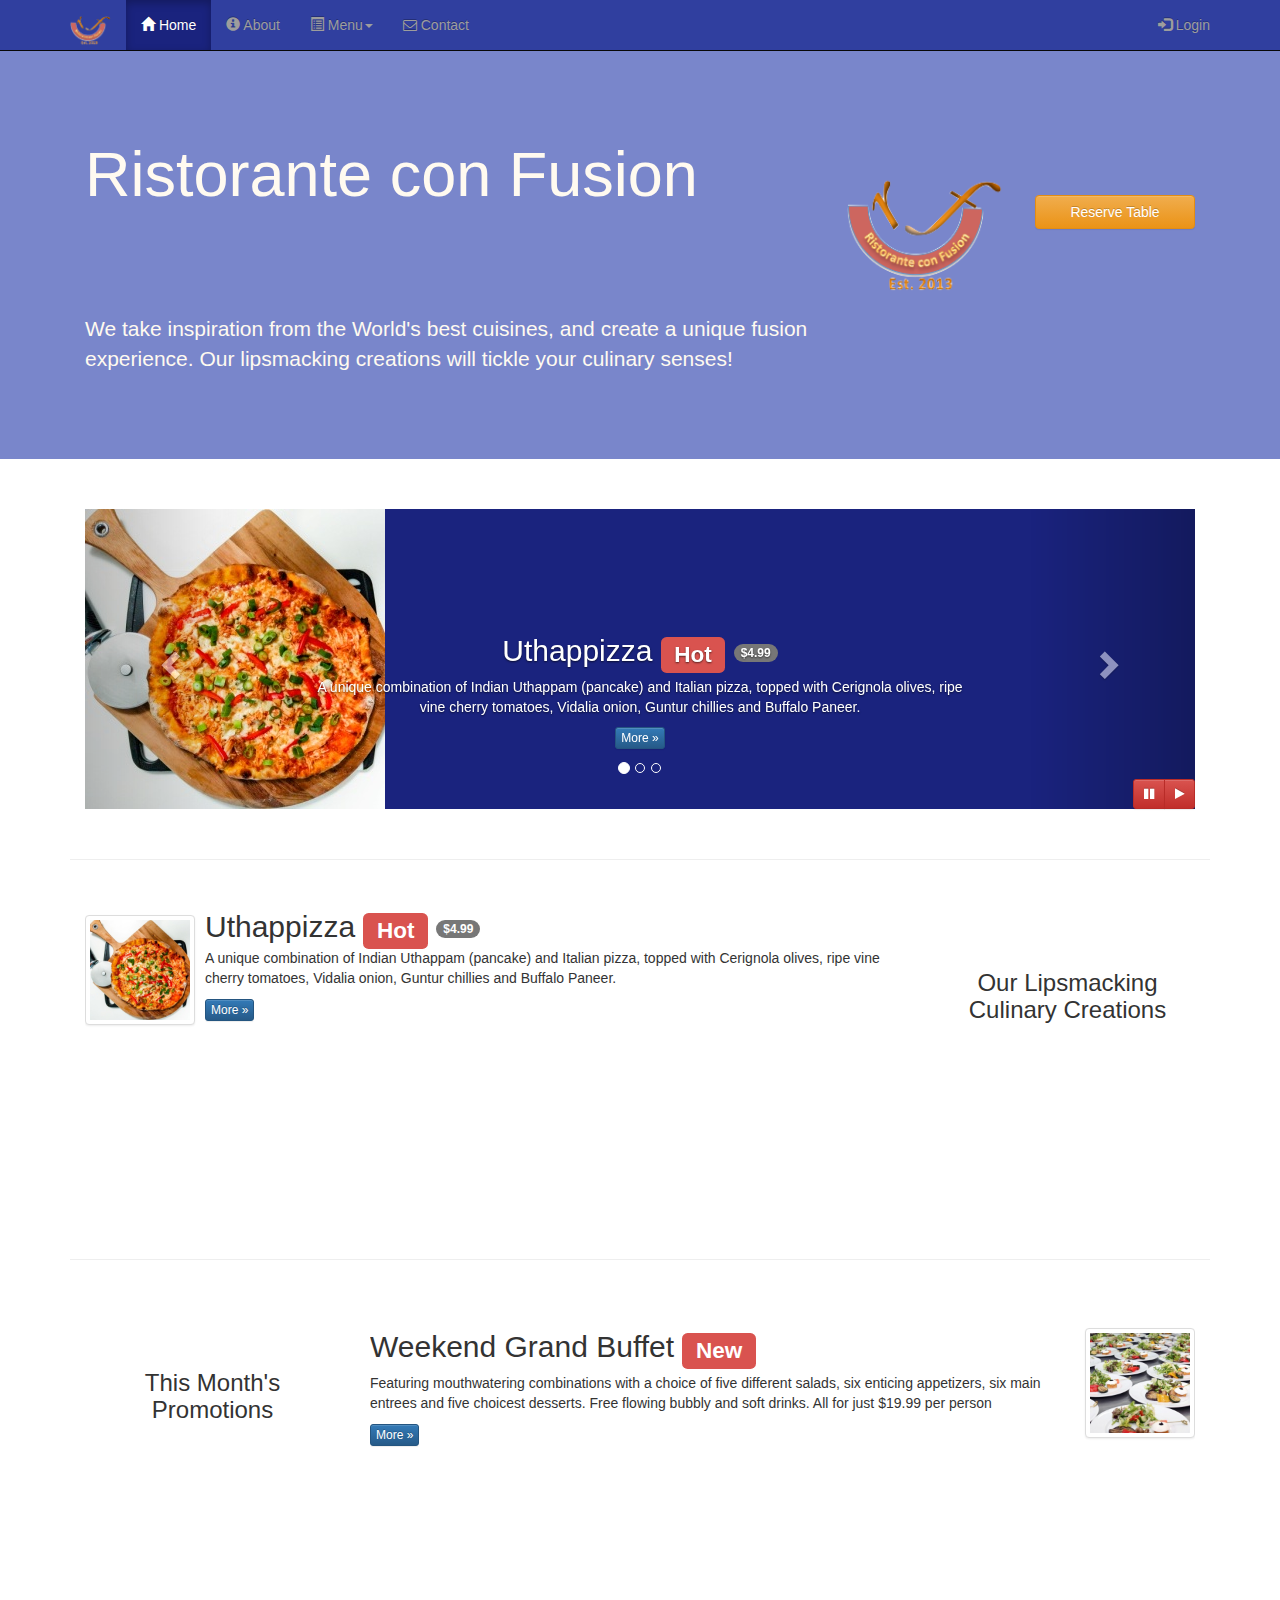
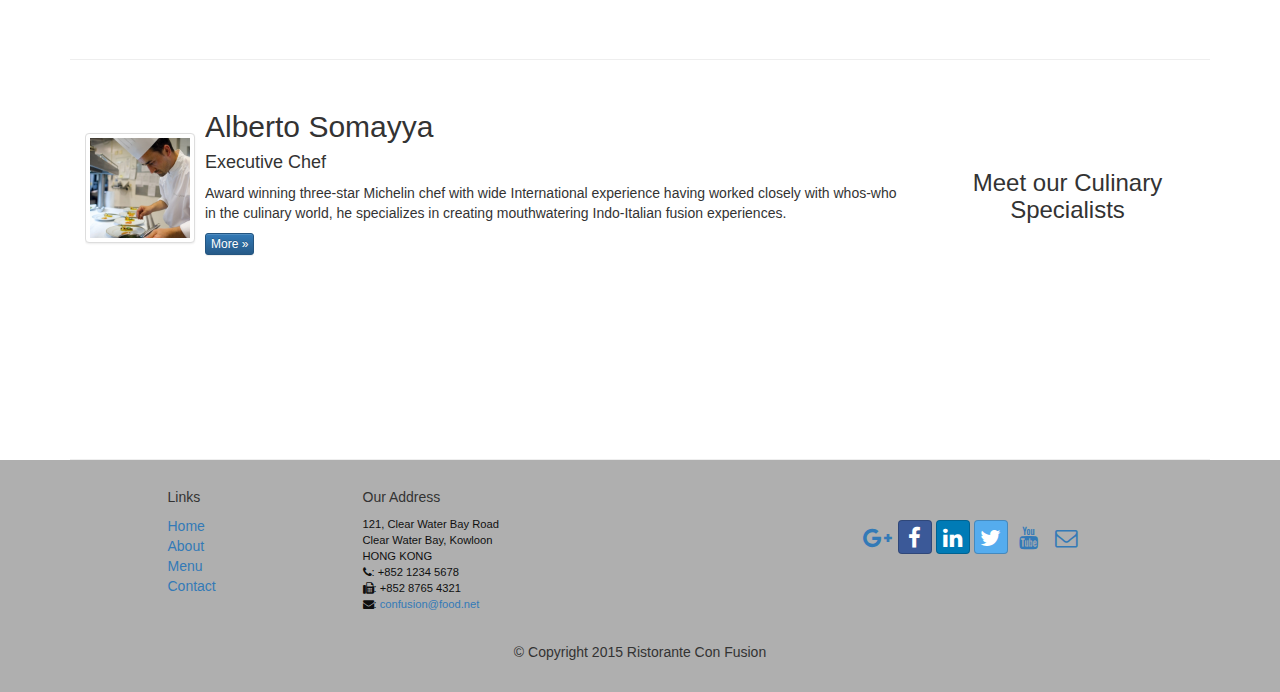
<file: index.html>
<!DOCTYPE html>
<html lang="en">
<head>
    <meta charset="utf-8">
    <meta http-equiv="X-UA-Compatible" content="IE=edge">
    <meta name="viewport" content="width=device-width, initial-scale=1">
    <!-- The above 3 meta tags *must* come first in the head; any other head 
         content must come *after* these tags -->
    <title>Ristorante Con Fusion</title>
    <link href="css/bootstrap.min.css" rel="stylesheet">
    <link href="css/bootstrap-theme.min.css" rel="stylesheet">
    <link href="css/font-awesome.min.css" rel="stylesheet">
    <link href="css/bootstrap-social.css" rel="stylesheet">
    <link href="css/mystyles_hongkong.css" rel="stylesheet">

</head>
<body>
    <nav class="navbar navbar-inverse navbar-fixed-top" role="navigation">
        <div class="container">
            <div class="navbar-header">
                <button type="button" class="navbar-toggle collapsed" data-toggle="collapse" data-target="#navbar" aria-expanded="false" aria-controls="navbar">
                    <span class="sr-only">Toggle navigation</span>
                    <span class="icon-bar"></span>
                    <span class="icon-bar"></span>
                    <span class="icon-bar"></span>
                </button>
                <a class="navbar-brand" href="index.html"><img src="img/logo.png" height=30 width=41></a>
            </div>
            <div id="navbar" class="navbar-collapse collapse">
                 <ul class="nav navbar-nav">
                    <li class="active"><a href="index.html"><span class="glyphicon glyphicon-home" aria-hidden="true"></span> Home</a></li>
                    <li><a href="HongKong_about.html"> <span class="glyphicon glyphicon-info-sign" aria-hidden="true"></span> About</a></li>
                    <li class="dropdown"><a href="#" class="dropdown-toggle" data-toggle="dropdown" role="button" aria-haspopup="true" aria-expanded="false"><span class="glyphicon glyphicon-list-alt" area-hidden="true"></span> Menu<span class="caret"></span></a>
                        <ul class="dropdown-menu">
                            <li><a href="#">Appetizers</a></li>
                            <li><a href="#">Main Courses</a></li>
                            <li><a href="#">Desserts</a></li>
                            <li><a href="#">Drinks</a></li>
                            <li role="separator" class="divider"></li>
                            <li class="dropdown-header">Specials</li>
                            <li><a href="#">Lunch Buffet</a></li>
                            <li><a href="#">Weekend Brunch</a></li>
                        </ul></li>
                    <li><a href="HongKong_contactus.html"><i class="fa fa-envelope-o"></i> Сontact</a></li>
                </ul>
                <ul class="nav navbar-nav navbar-right">
                    <li><a href="#" id="login">
                    <span class="glyphicon glyphicon-log-in"></span> Login</a>
                    </li>
                </ul>
            </div>
        </div>
    </nav>

    <div id="loginModal" class="modal fade" role="dialog">
        <div class="modal-dialog">
        <!-- Modal content-->
        <div class="modal-content">
            <div class="modal-header">
                <button type="button" class="close" data-dismiss="modal">&times;</button>
                <h4 class="modal-title">Login </h4>
            </div>
            <div class="modal-body">
                <form class="form-inline" role="form">
                    <div class="form-group">
                        <label class="sr-only" for="email">Email</label>
                        <input type="email" class="form-control input-sm" id="email" name="email" placeholder="Email">
                    </div>
                    <div class="form-group">
                        <label class="sr-only" for="password" >Password</label>
                        <input type="password" class="form-control input-sm" id="password" name="password" placeholder="Password">
                    </div>
                    <div class="checkbox">
                        <label><input type="checkbox"> Remember me</label>
                    </div>
                    <button type="submit" class="btn btn-info btn-sm">Sign in</button>
                    <button type="button" class="btn btn-default btn-sm"
                       data-dismiss="modal">Cancel</button>
                </form>
            </div>
        </div>
        </div>
    </div>

     <div id="reserveModal" class="modal fade" role="dialog">
        <div class="modal-dialog">
        <!-- Modal content-->
        <div class="modal-content">
            <div class="modal-header">
                <button type="button" class="close" data-dismiss="modal">&times;</button>
                <h4 class="modal-title">Reserve Table </h4>
            </div>
            <div class="modal-body">
                <form class="form-horizontal" role="form" id="reservation">
                    <div class="form-group">
                        <label for="guest_1" class="col-sm-2"> Number of guests </label>
                        <div class="col-sm-10">
                            <label class="checkbox-inline">
                            <input type="radio" value="1" name="guest_number" id="guest_1"> 1
                            </label>
                            <label class="checkbox-inline">
                            <input type="radio" value="2" name="guest_number"> 2
                            </label>
                            <label class="checkbox-inline">
                            <input type="radio" value="3" name="guest_number"> 3
                            </label>
                            <label class="checkbox-inline">
                            <input type="radio" value="4" name="guest_number"> 4
                            </label>
                            <label class="checkbox-inline">
                            <input type="radio" value="5" name="guest_number"> 5
                            </label>
                            <label class="checkbox-inline">
                            <input type="radio" value="6" name="guest_number"> 6
                            </label>
                        </div>
                    </div>
                    <div class="form-group">
                    <label for="section" class="col-sm-2"> Section </label>
                        <div class="btn-group" data-toggle="buttons">
                              <label class="btn btn-success active">
                                <input type="radio" autocomplete="off" checked name="options" id="option1"> Non-smoking
                              </label>
                              <label class="btn btn-danger">
                                <input type="radio" autocomplete="off" name="options" id="option2"> Smoking
                              </label>
                        </div>
                    </div>
                    <div class="form-group has-feedback">
                        <label class="col-sm-2" for="date">Date and Time</label>
                        <div class="col-sm-4">
                                <input type="date" name="date" placeholder="Date" class="form-control">
                                <span class="glyphicon glyphicon-calendar form-control-feedback"></span>
                         </div>
                         <div class="col-sm-4">
                                <input type="time" name="time" placeholder="Time" class="form-control">
                                <span class="glyphicon glyphicon-time form-control-feedback"></span>
                         </div>
                    </div>
                    <div class="form-group">
                         <div class="col-sm-offset-2 col-sm-10">
                            <button type="submit" class="btn btn-primary">Reserve</button>
                            <button type="button" class="btn btn-default"
                       data-dismiss="modal">Cancel</button>  
                        </div>
                    </div> 
                </form>
                <div class="alert alert-warning alert-dismissible" role="alert">
                    <button type="button" class="close" data-dismiss="alert" aria-label="Close"><span aria-hidden="true">&times;</span></button>
                    <strong>Warning!</strong> Please <strong>call</strong> us to reserve for more than six guests.
                </div>
                    
            </div>
        </div>
        </div>
    </div>
    
    <header class="jumbotron">
        <!-- Main component for a primary marketing message or call to action -->
        <div class="container">
            <div class="row row-header">
                <div class="col-xs-12 col-sm-8">
                    <h1>Ristorante con Fusion</h1>
                    <p style="padding:40px;"></p>
                    <p>We take inspiration from the World's best cuisines, and create a unique fusion experience. Our lipsmacking creations will tickle your culinary senses!</p>
                </div>
                <div class="col-xs-12 col-sm-2">
                    <p style="padding:20px;"></p>
                    <img src="img/logo.png" class="img-responsive">
                </div>
             <div class="col-xs-12 col-sm-2">
                <p style="padding:30px;"></p>
                <a class="btn btn-warning btn-block" type="button" id="reserve">Reserve Table</a>
             </div>
            </div>
        </div>
    </header >

    <div  class="container">
       
       <div class="row row-content">
           <div class="col-xs-12">
               <div id="mycarousel" class="carousel slide" data-ride="carousel">
               <!-- Indicators -->
                <ol class="carousel-indicators">
                    <li data-target="#mycarousel" data-slide-to="0" class="active"></li>
                    <li data-target="#mycarousel" data-slide-to="1"></li>
                    <li data-target="#mycarousel" data-slide-to="2"></li>
                </ol>
                <!-- Wrapper for slides -->
                    <div class="carousel-inner" role="listbox">
                    <div class="item active">
                        <img class="img-responsive"
                         src="img/pizza.jpg" alt="Uthappizza">
                        <div class="carousel-caption">
                        <h2>Uthappizza  <span class="label label-danger">Hot</span> <span class="badge">$4.99</span></h2>
                        <p>A unique combination of Indian Uthappam (pancake) and
                          Italian pizza, topped with Cerignola olives, ripe vine
                          cherry tomatoes, Vidalia onion, Guntur chillies and
                          Buffalo Paneer.</p>
                        <p><a class="btn btn-primary btn-xs" href="#">More &raquo;</a></p>
                        </div>
                    </div>
                    <div class="item">
                        <img class="img-responsive"
                         src="img/buffet.jpg" alt="buffet">
                        <div class="carousel-caption">
                        <h2>Weekend Grand Buffet <span class="label label-danger label-xs">New</span></h2>
                         <p>Featuring mouthwatering combinations with a choice of five different salads, six enticing appetizers, six main entrees and five choicest desserts. Free flowing bubbly and soft drinks. All for just $19.99 per person </p>
                        <p><a class="btn btn-primary btn-xs" href="#">More &raquo;</a></p>
                        </div>
                    </div>
                    <div class="item">
                        <img class="img-responsive"
                         src="img/chef.jpg" alt="Alberto Somayya">
                        <div class="carousel-caption">
                         <h2>Alberto Somayya</h2>
                        <h4>Executive Chef</h4>
                        <p>Award winning three-star Michelin chef with wide
                         International experience having worked closely with
                         whos-who in the culinary world, he specializes in
                          creating mouthwatering Indo-Italian fusion experiences.
                         </p>
                        <p><a class="btn btn-primary btn-xs" href="#">More &raquo;</a></p>
                        </div>
                    </div>
                </div>
                <!-- Controls -->
                <a class="left carousel-control" href="#mycarousel" role="button" data-slide="prev">
                    <span class="glyphicon glyphicon-chevron-left" aria-hidden="true"></span>
                    <span class="sr-only">Previous</span>
                </a>
                <a class="right carousel-control" href="#mycarousel" role="button" data-slide="next">
                    <span class="glyphicon glyphicon-chevron-right" aria-hidden="true"></span>
                    <span class="sr-only">Next</span>
                </a>
                <div class="btn-group" id="carouselButtons">
                    <button class="btn btn-danger btn-sm" id="carousel-pause">
                        <span class="fa fa-pause" aria-hidden="true"></span>
                    </button>
                    <button class="btn btn-danger btn-sm" id="carousel-play">
                        <span class="fa fa-play" aria-hidden="true"></span>
                    </button>
                </div>

                </div>

            </div>
       </div>

        <div class="row row-content">
            <div class="col-xs-12 col-sm-3 col-sm-push-9">
                <p style="padding:20px;"></p>
                <h3 align=center>Our Lipsmacking Culinary Creations</h3>
            </div>
            <div class="col-xs-12 col-sm-9 col-sm-pull-3">
               <div class="media">
                    <div class="media-left media-middle">
                        <a href="#">
                        <img class="media-object img-thumbnail"
                         src="img/pizza.jpg" alt="Uthappizza">
                        </a>
                    </div>
                    <div class="media-body">
                        <h2 class="media-heading">Uthappizza <span class="label label-danger label-xs">Hot</span> <span class="badge">$4.99</span></h2>
                        <p>A unique combination of Indian Uthappam (pancake) and
                          Italian pizza, topped with Cerignola olives, ripe vine
                          cherry tomatoes, Vidalia onion, Guntur chillies and
                          Buffalo Paneer.</p>
                        <p><a class="btn btn-primary btn-xs" href="#">More &raquo;</a></p>
                    </div>
                </div>
            </div>
        </div>


        <div class="row row-content">
            <div class="col-xs-12 col-sm-3">
                <p style="padding:20px;"></p>
                <h3 align=center>This Month's Promotions</h3>
            </div>
            <div class="col-xs-12 col-sm-9">
                 <div class="media">
                    <div class="media-body">
                        <div class="media-heading">
                            <h2>Weekend Grand Buffet <span class="label label-danger label-xs">New</span></h2>
                        </div>
                        <p>Featuring mouthwatering combinations with a choice of five different salads, six enticing appetizers, six main entrees and five choicest desserts. Free flowing bubbly and soft drinks. All for just $19.99 per person </p>
                        <p><a class="btn btn-primary btn-xs" href="#">More &raquo;</a></p>
                    </div>
                    <div class="media-right media-middle">
                        <a href="#">
                            <img class="media-object img-thumbnail" src="img/buffet.jpg" alt="buffet">
                        </a>
                    </div>
                </div>
            </div>
        </div>

        <div class="row row-content">
            <div class="col-xs-12 col-sm-3 col-sm-push-9">
                <p style="padding:20px;"></p>
                <h3 align=center>Meet our Culinary Specialists</h3>
            </div>
            <div class="col-xs-12 col-sm-9 col-sm-pull-3">
                 <div class="media">
                    <div class="media-left media-middle">
                        <a href="#">
                        <img class="media-object img-thumbnail"
                         src="img/chef.jpg" alt="Alberto Somayya">
                        </a>
                    </div>
                    <div class="media-body">
                        <h2 class="media-heading">Alberto Somayya</h2>
                        <h4>Executive Chef</h4>
                        <p>Award winning three-star Michelin chef with wide
                         International experience having worked closely with
                         whos-who in the culinary world, he specializes in
                          creating mouthwatering Indo-Italian fusion experiences.
                         </p>
                        <p><a class="btn btn-primary btn-xs" href="#">More &raquo;</a></p>
                    </div>
                </div>
            </div>
        </div>
    </div>

    <footer class="row-footer">
        <div class="container">
            <div class="row">             
                <div class="col-xs-5 col-xs-offset-1 col-sm-2 col-sm-offset-1">
                    <h5>Links</h5>
                    <ul class="list-unstyled">
                        <li><a href="index.html">Home</a></li>
                        <li><a href="HongKong_about.html">About</a></li>
                        <li><a href="#">Menu</a></li>
                        <li><a href="HongKong_contactus.html">Contact</a></li>
                    </ul>
                </div>
                <div class="col-xs-6 col-sm-5">
                    <h5>Our Address</h5>
                    <address>
		              121, Clear Water Bay Road<br>
		              Clear Water Bay, Kowloon<br>
		              HONG KONG<br>
		             <i class="fa fa-phone"></i>: +852 1234 5678<br>
                     <i class="fa fa-fax"></i>: +852 8765 4321<br>
                     <i class="fa fa-envelope"></i>: 
                     <a href="mailto:confusion@food.net">confusion@food.net</a>
		           </address>
                </div>
                <div class="col-xs-12 col-sm-4">
                    <div class="nav navbar-nav" style="padding: 40px 10px;">
                        <a class="btn btn-social-icon btn-google-plus" href="http://google.com/+"><i class="fa fa-google-plus"></i></a>
                        <a class="btn btn-social-icon btn-facebook" href="http://www.facebook.com/profile.php?id="><i class="fa fa-facebook"></i></a>
                        <a class="btn btn-social-icon btn-linkedin" href="http://www.linkedin.com/in/"><i class="fa fa-linkedin"></i></a>
                        <a class="btn btn-social-icon btn-twitter" href="http://twitter.com/"><i class="fa fa-twitter"></i></a>
                        <a class="btn btn-social-icon btn-youtube" href="http://youtube.com/"><i class="fa fa-youtube"></i></a>
                        <a class="btn btn-social-icon" href="mailto:"><i class="fa fa-envelope-o"></i></a>
                    </div>
                </div>
                <div class="col-xs-12">
                    <p style="padding:10px;"></p>
                    <p align=center>© Copyright 2015 Ristorante Con Fusion</p>
                </div>
            </div>
        </div>
    </footer>
   <!-- jQuery (necessary for Bootstrap's JavaScript plugins) -->
    <script src="https://ajax.googleapis.com/ajax/libs/jquery/1.11.3/jquery.min.js"></script>
    <script src="js/bootstrap.min.js"></script>
        <script>
        $(document).ready(function(){
            $("#mycarousel").carousel( { interval: 2000 } );
                          $("#carousel-pause").click(function(){
                $("#mycarousel").carousel('pause');
            });
                        $("#carousel-play").click(function(){
                $("#mycarousel").carousel('cycle');
            });
                        $("#login").click(function(){
                $("#loginModal").modal();
            });
                        $("#reserve").click(function(){
                $("#reserveModal").modal();
         });
        });
    </script>

</body>
</html>
</file>
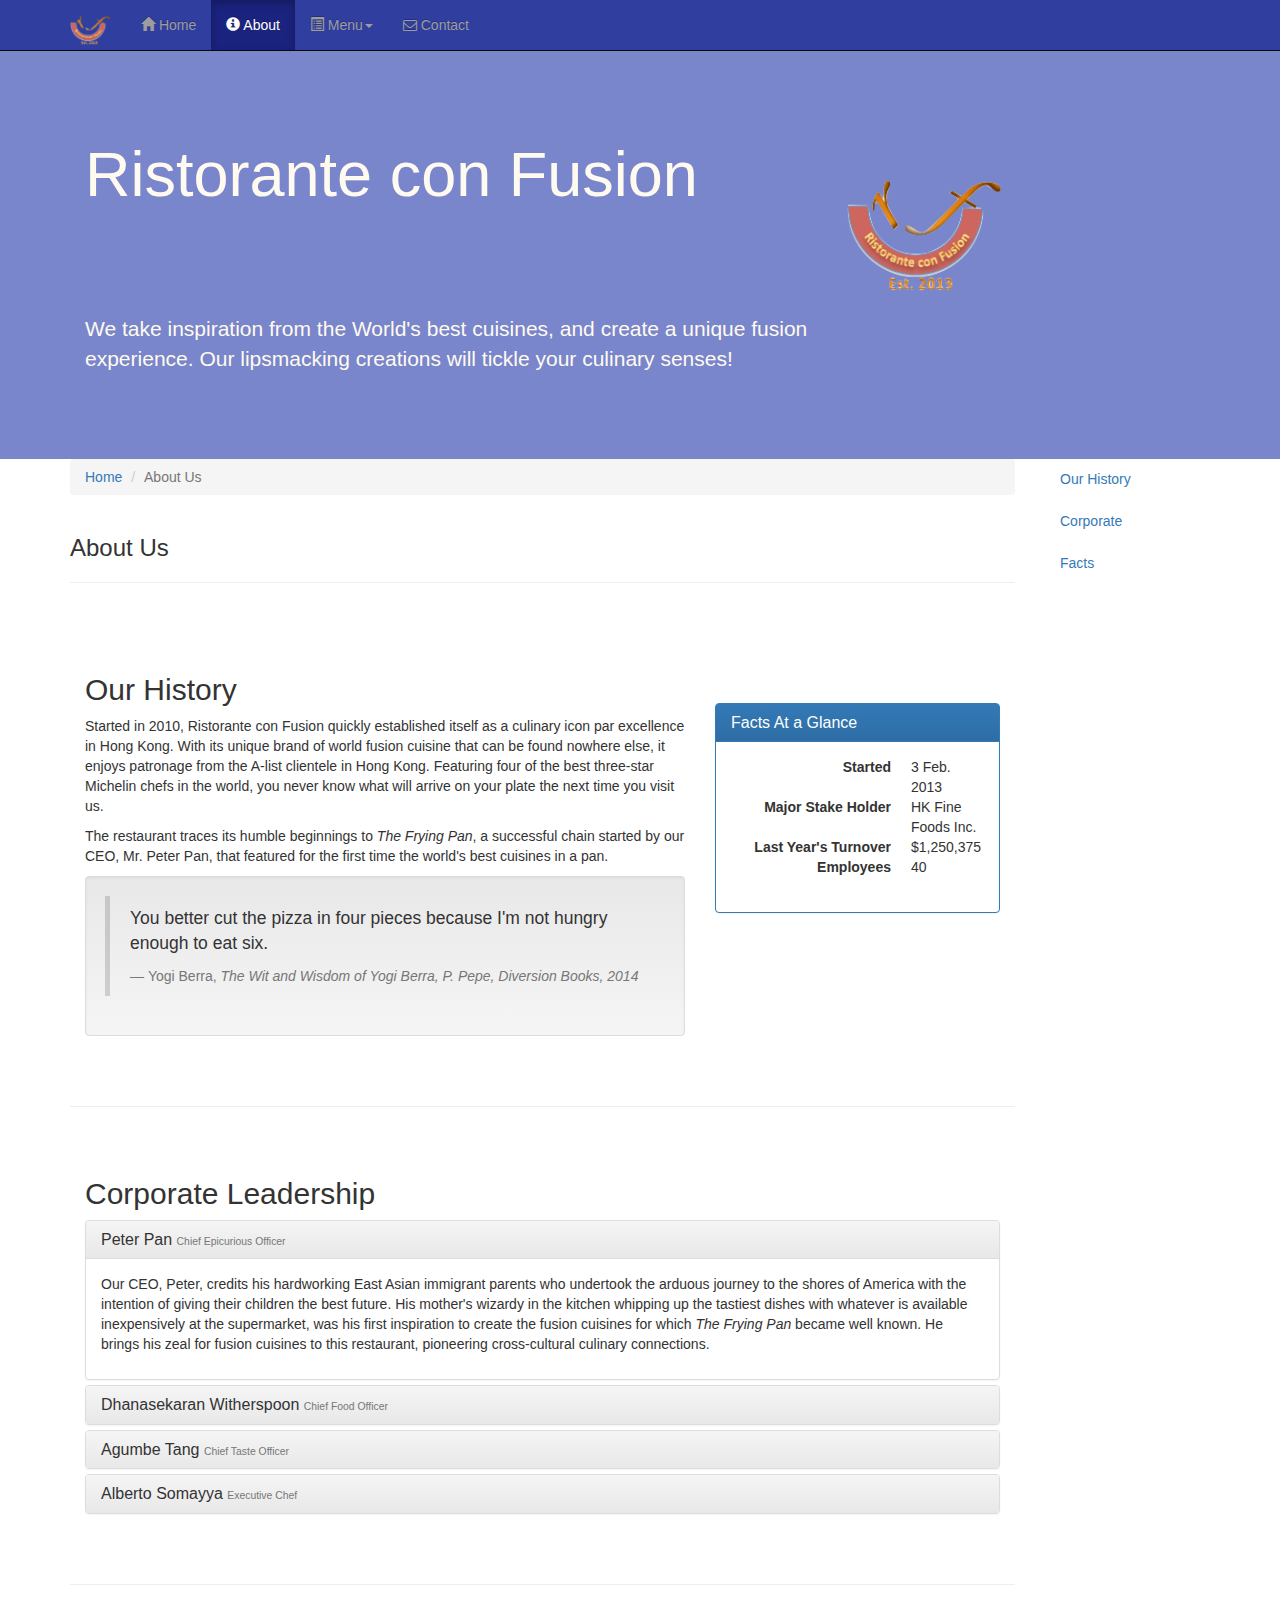
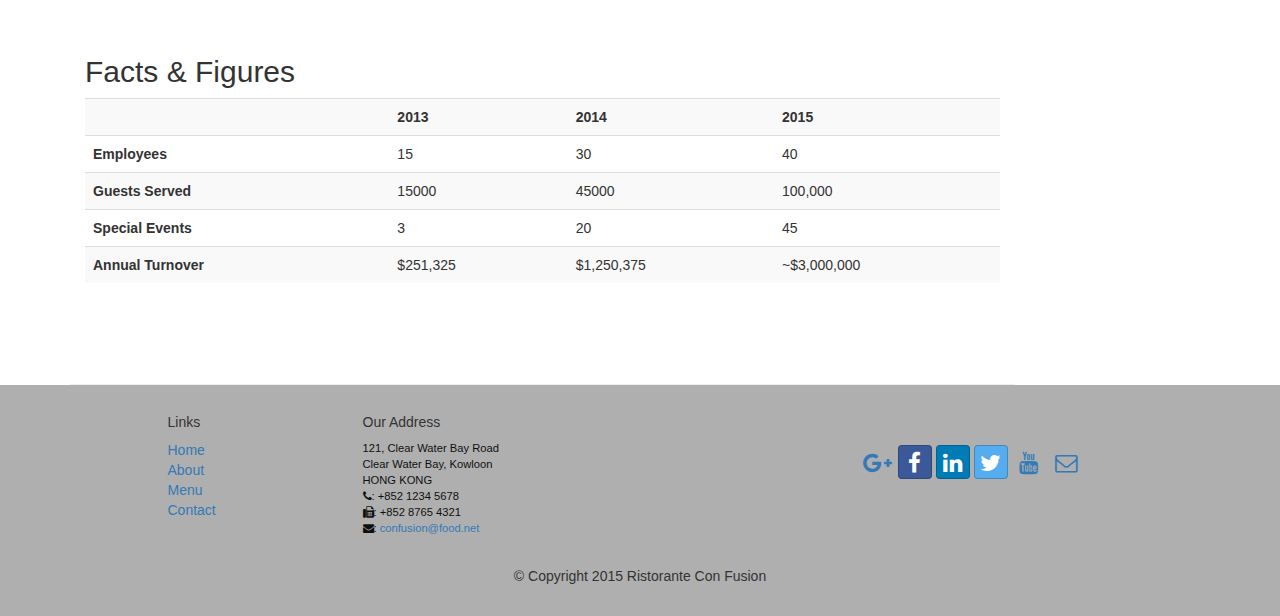
<file: HongKong_about.html>
<!DOCTYPE html>
<html lang="en">

<head>
     <meta charset="utf-8">
    <meta http-equiv="X-UA-Compatible" content="IE=edge">
    <meta name="viewport" content="width=device-width, initial-scale=1">
    <!-- The above 3 meta tags *must* come first in the head; any other head 
         content must come *after* these tags -->
    <title>Ristorante Con Fusion: About Us</title>
        <!-- Bootstrap -->
    <link href="css/bootstrap.min.css" rel="stylesheet">
    <link href="css/bootstrap-theme.min.css" rel="stylesheet">
    <link href="css/font-awesome.min.css" rel="stylesheet">
    <link href="css/bootstrap-social.css" rel="stylesheet">
    <link href="css/mystyles_hongkong.css" rel="stylesheet">

    <!-- HTML5 shim and Respond.js for IE8 support of HTML5 elements and media queries -->
    <!-- WARNING: Respond.js doesn't work if you view the page via file:// -->
    <!--[if lt IE 9]>
      <script src="https://oss.maxcdn.com/html5shiv/3.7.2/html5shiv.min.js"></script>
      <script src="https://oss.maxcdn.com/respond/1.4.2/respond.min.js"></script>
    <![endif]-->
</head>

<body data-spy="scroll" data-target="#myScrollspy" data-offset="200">
    <nav class="navbar navbar-inverse navbar-fixed-top" role="navigation">
        <div class="container">
            <div class="navbar-header">
                <button type="button" class="navbar-toggle collapsed" data-toggle="collapse" data-target="#navbar" aria-expanded="false" aria-controls="navbar">
                    <span class="sr-only">Toggle navigation</span>
                    <span class="icon-bar"></span>
                    <span class="icon-bar"></span>
                    <span class="icon-bar"></span>
                </button>
                <a class="navbar-brand" href="#"><img src="img/logo.png" height=30 width=41></a>
            </div>
            <div id="navbar" class="navbar-collapse collapse">
                <ul class="nav navbar-nav">
                    <li><a href="index.html"><span class="glyphicon glyphicon-home" aria-hidden="true"></span> Home</a></li>
                    <li class="active"><a href="HongKong_about.html"><span class="glyphicon glyphicon-info-sign" aria-hidden="true"></span> About</a></li>
                    <li class="dropdown"><a href="#" class="dropdown-toggle" data-toggle="dropdown" role="button" aria-haspopup="true" aria-expanded="false"><span class="glyphicon glyphicon-list-alt" area-hidden="true"></span> Menu<span class="caret"></span></a>
                        <ul class="dropdown-menu">
                            <li><a href="#">Appetizers</a></li>
                            <li><a href="#">Main Courses</a></li>
                            <li><a href="#">Desserts</a></li>
                            <li><a href="#">Drinks</a></li>
                            <li role="separator" class="divider"></li>
                            <li class="dropdown-header">Specials</li>
                            <li><a href="#">Lunch Buffet</a></li>
                            <li><a href="#">Weekend Brunch</a></li>
                        </ul>
                    </li>
                    <li><a href="HongKong_contactus.html"><i class="fa fa-envelope-o"></i> Contact</a></li>
                </ul>
            </div>
        </div>
    </nav>  
    <header class="jumbotron">

        <!-- Main component for a primary marketing message or call to action -->

        <div class="container">
            <div class="row row-header">
                <div class="col-xs-12 col-sm-8">
                    <h1>Ristorante con Fusion</h1>
                    <p style="padding:40px;"></p>
                    <p>We take inspiration from the World's best cuisines, and create a unique fusion experience. Our lipsmacking creations will tickle your culinary senses!</p>
                </div>
                <div class="col-xs-12 col-sm-2">
                	<p style="padding:20px;"></p>
                    <img src="img/logo.png" class="img-responsive">
                </div>
            </div>
        </div>
    </header>

    <div class="container">
    <div class="row">
    <div class="col-xs-12 col-sm-10">
        <div class="row">
            <div class="col-xs-12">
                <ol class="breadcrumb">
				  <li><a href="index.html">Home</a></li>
				  <li class="active">About Us</li>
				</ol>
            </div>
            <div class="col-xs-12">
               <h3>About Us</h3>
               <hr>
            </div>
        </div>
        
        <div id="history" class="row row-content">
            <div class="col-xs-12 col-sm-6 col-lg-8">
                <h2>Our History</h2>
                <p>Started in 2010, Ristorante con Fusion quickly established itself as a culinary icon par excellence in Hong Kong. With its unique brand of world fusion cuisine that can be found nowhere else, it enjoys patronage from the A-list clientele in Hong Kong.  Featuring four of the best three-star Michelin chefs in the world, you never know what will arrive on your plate the next time you visit us.</p>
                <p>The restaurant traces its humble beginnings to <em>The Frying Pan</em>, a successful chain started by our CEO, Mr. Peter Pan, that featured for the first time the world's best cuisines in a pan.</p>
				<div class="well">
                    <blockquote>
                        <p>You better cut the pizza in four pieces because
                            I'm not hungry enough to eat six.</p>
                        <footer>Yogi Berra,
                          <cite>The Wit and Wisdom of Yogi Berra,
                            P. Pepe, Diversion Books, 2014</cite>
                        </footer>
                    </blockquote>
                </div>
            </div>
            <div class="col-xs-12 col-sm-6 col-lg-4">
                <p style="padding:20px;"></p>
                 <div class="panel panel-primary">
                    <div class="panel-heading">
                        <h3 class="panel-title">Facts At a Glance</h3>
                    </div>
                    <div class="panel-body">
                        <dl class="dl-horizontal">
                            <dt>Started</dt>
                            <dd>3 Feb. 2013</dd>
                            <dt>Major Stake Holder</dt>
                            <dd>HK Fine Foods Inc.</dd>
                            <dt>Last Year's Turnover</dt>
                            <dd>$1,250,375</dd>
                            <dt>Employees</dt>
                            <dd>40</dd>
                       </dl>
                    </div>
                </div>
            </div>
        </div>


        <div id="corporate" class="row row-content">
            <div class="col-xs-12">
                <h2>Corporate Leadership</h2>
                <div class="panel-group" id="accordion" role="tablist" aria-multiselectable="true">
	                <div class="panel panel-default">
                        <div class="panel-heading" role="tab" id="headingPeter">
                            <h3 class="panel-title">
                                <a role="button" data-toggle="collapse"
                                     data-parent="#accordion" href="#peter"
                                     aria-expanded="true" aria-controls="peter">
                                    Peter Pan <small>Chief Epicurious Officer</small></a>
							</h3>
						</div>
						<div role="tabpanel" class="panel-collapse collapse in"
                             id="peter"    aria-labelledby="headingPeter">
                            <div class="panel-body">
		                		<p>Our CEO, Peter, credits his hardworking East Asian immigrant parents who undertook the arduous journey to the shores of America with the intention of giving their children the best future. His mother's wizardy in the kitchen whipping up the tastiest dishes with whatever is available inexpensively at the supermarket, was his first inspiration to create the fusion cuisines for which <em>The Frying Pan</em> became well known. He brings his zeal for fusion cuisines to this restaurant, pioneering cross-cultural culinary connections.</p>
		                	</div>
		                </div>
		            </div>
		            <div class="panel panel-default">
                        <div class="panel-heading" role="tab" id="headingDanny">
                            <h3 class="panel-title">
                                <a class="collapsed" role="button" data-toggle="collapse"
                                     data-parent="#accordion" href="#danny"
                                     aria-expanded="false" aria-controls="danny">
                                    Dhanasekaran Witherspoon <small>Chief Food Officer</small></a>
                            </h3>
                        </div>
                        <div role="tabpanel" class="panel-collapse collapse"
                             id="danny"    aria-labelledby="headingDanny">
                            <div class="panel-body">
		                		<p>Our CFO, Danny, as he is affectionately referred to by his colleagues, comes from a long established family tradition in farming and produce. His experiences growing up on a farm in the Australian outback gave him great appreciation for varieties of food sources. As he puts it in his own words, <em>Everything that runs, wins, and everything that stays, pays!</em></p>
		                	</div>
		                </div>
		            </div>
		            <div class="panel panel-default">
                        <div class="panel-heading" role="tab" id="headingAgumbe">
                            <h3 class="panel-title">
                                <a class="collapsed" role="button" data-toggle="collapse"
                                     data-parent="#accordion" href="#agumbe"
                                     aria-expanded="false" aria-controls="agumbe">
                                    Agumbe Tang <small>Chief Taste Officer</small></a>
                            </h3>
                        </div>
                        <div role="tabpanel" class="panel-collapse collapse"
                             id="agumbe"    aria-labelledby="headingAgumbe">
                            <div class="panel-body">
		                		<p>Blessed with the most discerning gustatory sense, Agumbe, our CFO, personally ensures that every dish that we serve meets his exacting tastes. Our chefs dread the tongue lashing that ensues if their dish does not meet his exacting standards. He lives by his motto, <em>You click only if you survive my lick.</em></p>
		                	</div>
		                </div>
		            </div>
		            <div class="panel panel-default">
                        <div class="panel-heading" role="tab" id="headingAlberto">
                            <h3 class="panel-title">
                                <a class="collapsed" role="button" data-toggle="collapse"
                                     data-parent="#accordion" href="#alberto"
                                     aria-expanded="false" aria-controls="alberto">
                                    Alberto Somayya <small>Executive Chef</small></a>
                            </h3>
                        </div>
                        <div role="tabpanel" class="panel-collapse collapse"
                             id="alberto"    aria-labelledby="headingAlberto">
                            <div class="panel-body">
		                		<p>Award winning three-star Michelin chef with wide International experience having worked closely with whos-who in the culinary world, he specializes in creating mouthwatering Indo-Italian fusion experiences. He says, <em>Put together the cuisines from the two craziest cultures, and you get a winning hit! Amma Mia!</em></p>
		                	</div>
		                </div>
	                </div>
	            </div>
            </div>
       </div>
	    <div id="facts" class="row row-content">
            <div class="col-xs-12">
                <h2>Facts &amp; Figures</h2>
                <div class="table-responsive">
	                <table class="table table-striped">
	                    <tr>
	                        <td>&nbsp;</td>
	                        <th>2013</th>
	                        <th>2014</th>
	                        <th>2015</th>
	                    </tr>
	                    <tr>
	                        <th>Employees</th>
	                        <td>15</td>
	                        <td>30</td>
	                        <td>40</td>
	                    </tr>
	                    <tr>
	                        <th>Guests Served</th>
	                        <td>15000</td>
	                        <td>45000</td>
	                        <td>100,000</td>
	                    </tr>
	                    <tr>
	                        <th>Special Events</th>
	                        <td>3</td>
	                        <td>20</td>
	                        <td>45</td>
	                    </tr>
	                    <tr>
	                        <th>Annual Turnover</th>
	                        <td>$251,325</td>
	                        <td>$1,250,375</td>
	                        <td>~$3,000,000</td>
	                    </tr>
	                </table>
                </div>
             </div>
       </div> 
	</div>
		<nav class="hidden-xs col-sm-2" id="myScrollspy">
	        <ul class="nav nav-pills nav-stacked" data-spy="affix" data-offset-top="400">
	            <li><a href="#history">Our History</a></li>
	            <li><a href="#corporate">Corporate</a></li>
	            <li><a href="#facts">Facts</a></li>
	        </ul>
	    </nav>
	</div>
    </div>

    <footer class="row-footer">
        <div class="container">
            <div class="row">             
                <div class="col-xs-5 col-xs-offset-1 col-sm-2 col-sm-offset-1">
                    <h5>Links</h5>
                    <ul class="list-unstyled">
                        <li><a href="index.html">Home</a></li>
                        <li><a href="HongKong_about.html">About</a></li>
                        <li><a href="#">Menu</a></li>
                        <li><a href="HongKong_contactus.html">Contact</a></li>
                    </ul>
                </div>
                <div class="col-xs-6 col-sm-5">
                    <h5>Our Address</h5>
                    <address>
		              121, Clear Water Bay Road<br>
		              Clear Water Bay, Kowloon<br>
		              HONG KONG<br>
		              <i class="fa fa-phone"></i>: +852 1234 5678<br>
		              <i class="fa fa-fax"></i>: +852 8765 4321<br>
		              <i class="fa fa-envelope"></i>: 
                        <a href="mailto:confusion@food.net">confusion@food.net</a>
		           </address>
                </div>
                <div class="col-xs-12 col-sm-4">
                    <div class="nav navbar-nav" style="padding: 40px 10px;">
                        <a class="btn btn-social-icon btn-google-plus" href="http://google.com/+"><i class="fa fa-google-plus"></i></a>
                        <a class="btn btn-social-icon btn-facebook" href="http://www.facebook.com/profile.php?id="><i class="fa fa-facebook"></i></a>
                        <a class="btn btn-social-icon btn-linkedin" href="http://www.linkedin.com/in/"><i class="fa fa-linkedin"></i></a>
                        <a class="btn btn-social-icon btn-twitter" href="http://twitter.com/"><i class="fa fa-twitter"></i></a>
                        <a class="btn btn-social-icon btn-youtube" href="http://youtube.com/"><i class="fa fa-youtube"></i></a>
                        <a class="btn btn-social-icon" href="mailto:"><i class="fa fa-envelope-o"></i></a>
                    </div>
                </div>
                <div class="col-xs-12">
                    <p style="padding:10px;"></p>
                    <p align=center>© Copyright 2015 Ristorante Con Fusion</p>
                </div>
            </div>
        </div>
    </footer>
    <!-- jQuery (necessary for Bootstrap's JavaScript plugins) -->
    <script src="https://ajax.googleapis.com/ajax/libs/jquery/1.11.3/jquery.min.js"></script>
    <!-- Include all compiled plugins (below), or include individual files as needed -->
    <script src="js/bootstrap.min.js"></script>
</body>

</html>
</file>
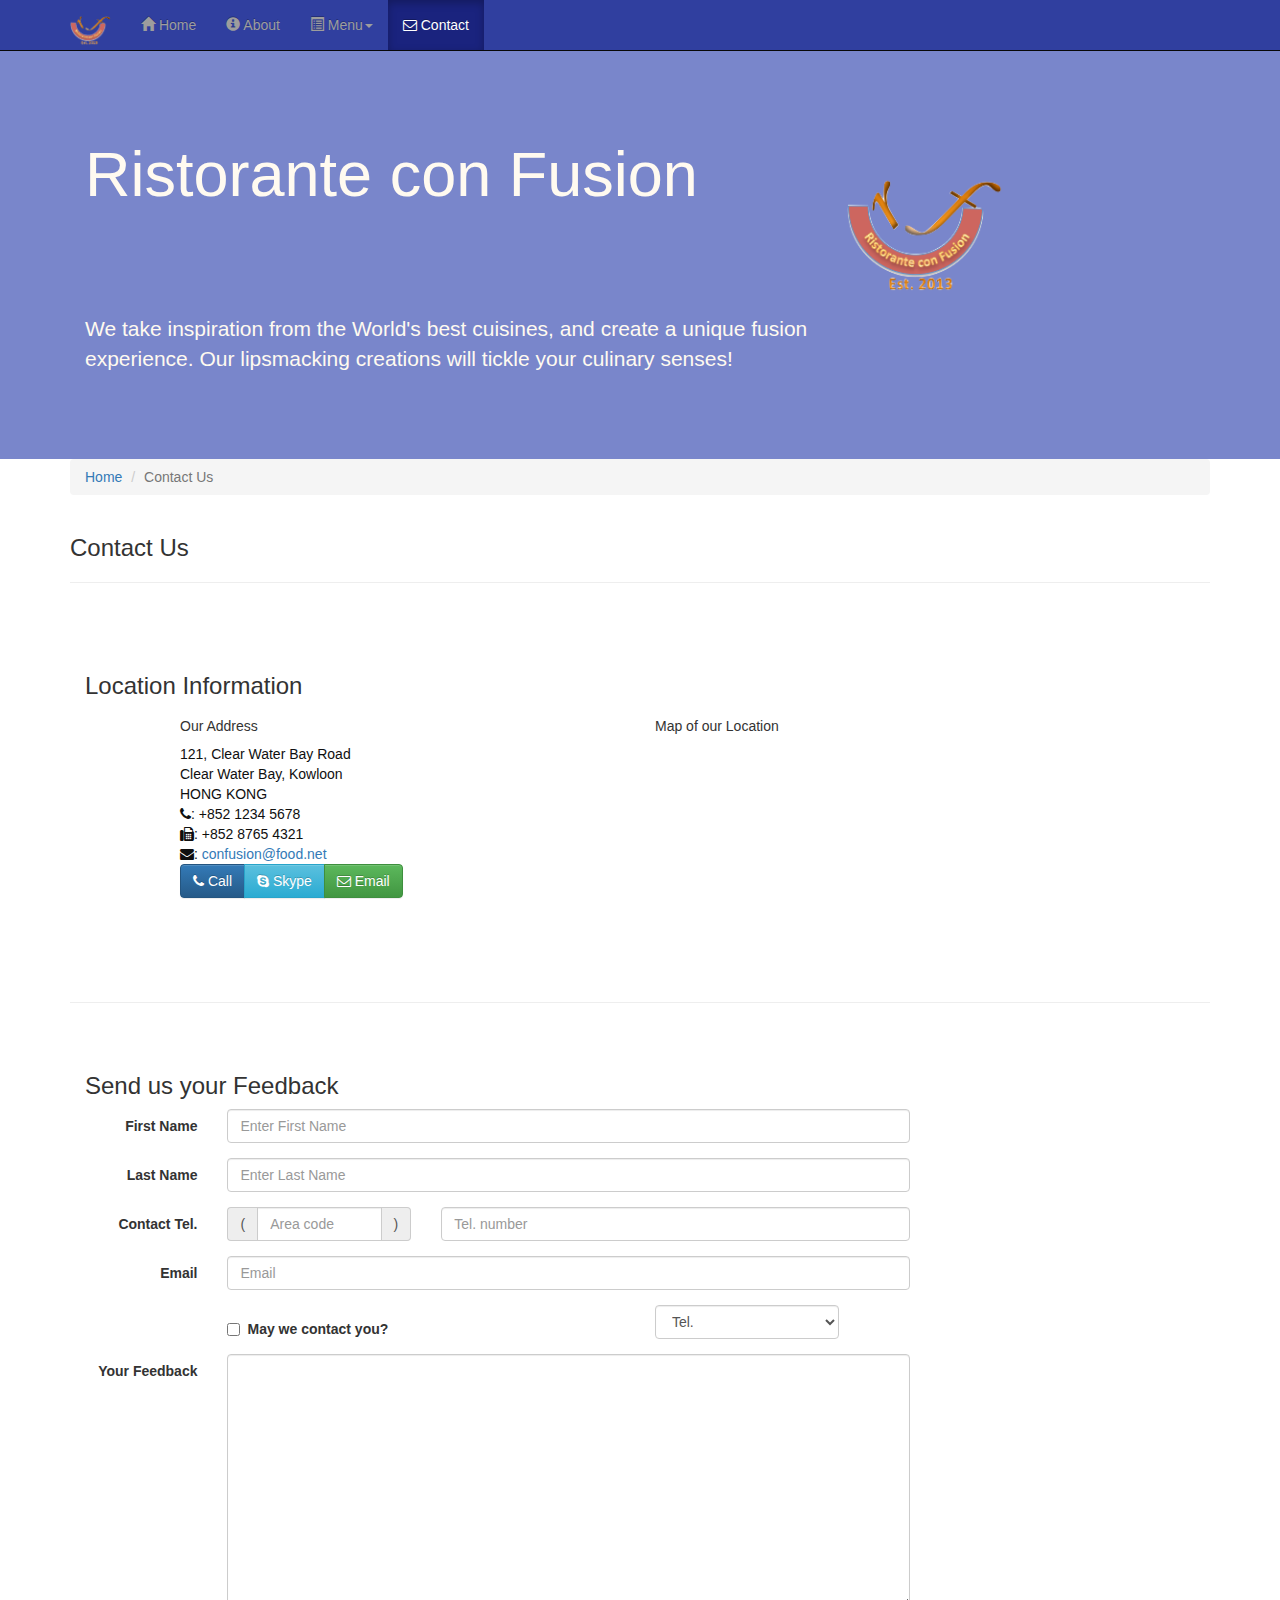
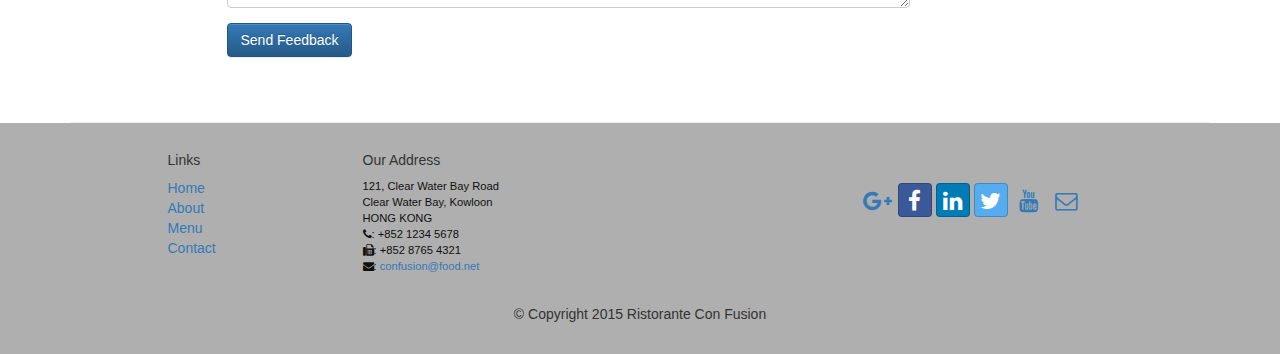
<file: HongKong_contactus.html>
<!DOCTYPE html>
<html lang="en">

<head>
     <meta charset="utf-8">
    <meta http-equiv="X-UA-Compatible" content="IE=edge">
    <meta name="viewport" content="width=device-width, initial-scale=1">
    <!-- The above 3 meta tags *must* come first in the head; any other head 
         content must come *after* these tags -->
    <title>Ristorante Con Fusion: About Us</title>
        <!-- Bootstrap -->
    <link href="css/bootstrap.min.css" rel="stylesheet">
    <link href="css/bootstrap-theme.min.css" rel="stylesheet">
    <link href="css/font-awesome.min.css" rel="stylesheet">
    <link href="css/bootstrap-social.css" rel="stylesheet">
    <link href="css/mystyles_hongkong.css" rel="stylesheet">

    <!-- HTML5 shim and Respond.js for IE8 support of HTML5 elements and media queries -->
    <!-- WARNING: Respond.js doesn't work if you view the page via file:// -->
    <!--[if lt IE 9]>
      <script src="https://oss.maxcdn.com/html5shiv/3.7.2/html5shiv.min.js"></script>
      <script src="https://oss.maxcdn.com/respond/1.4.2/respond.min.js"></script>
    <![endif]-->
</head>

<body>
    <nav class="navbar navbar-inverse navbar-fixed-top" role="navigation">
        <div class="container">
            <div class="navbar-header">
                <button type="button" class="navbar-toggle collapsed" data-toggle="collapse" data-target="#navbar" aria-expanded="false" aria-controls="navbar">
                    <span class="sr-only">Toggle navigation</span>
                    <span class="icon-bar"></span>
                    <span class="icon-bar"></span>
                    <span class="icon-bar"></span>
                </button>
                <a class="navbar-brand" href="index.html"><img src="img/logo.png" height=30 width=41></a>
            </div>
            <div id="navbar" class="navbar-collapse collapse">
                <ul class="nav navbar-nav">
                    <li><a href="index.html"><span class="glyphicon glyphicon-home"
                         aria-hidden="true"></span> Home</a></li>
                    <li><a href="HongKong_about.html"><span class="glyphicon glyphicon-info-sign" aria-hidden="true"></span> About</a></li>
                    <li class="dropdown"><a href="#" class="dropdown-toggle" data-toggle="dropdown" role="button" aria-haspopup="true" aria-expanded="false"><span class="glyphicon glyphicon-list-alt" area-hidden="true"></span> Menu<span class="caret"></span></a>
                        <ul class="dropdown-menu">
                            <li><a href="#">Appetizers</a></li>
                            <li><a href="#">Main Courses</a></li>
                            <li><a href="#">Desserts</a></li>
                            <li><a href="#">Drinks</a></li>
                            <li role="separator" class="divider"></li>
                            <li class="dropdown-header">Specials</li>
                            <li><a href="#">Lunch Buffet</a></li>
                            <li><a href="#">Weekend Brunch</a></li>
                        </ul>
                    </li>
                    <li class="active"><a href="HongKong_contactus.html"><i class="fa fa-envelope-o"></i> Contact</a></li>
                </ul>
            </div>
        </div>
    </nav>  
    <header class="jumbotron">

        <!-- Main component for a primary marketing message or call to action -->

        <div class="container">
            <div class="row row-header">
                <div class="col-xs-12 col-sm-8">
                    <h1>Ristorante con Fusion</h1>
                    <p style="padding:40px;"></p>
                    <p>We take inspiration from the World's best cuisines, and create a unique fusion experience. Our lipsmacking creations will tickle your culinary senses!</p>
                </div>
                <div class="col-xs-12 col-sm-2">
                    <p style="padding:20px;"></p>
                    <img src="img/logo.png" class="img-responsive">
                </div>
            </div>
        </div>
    </header>

    <div class="container">
        <div class="row">
            <div class="col-xs-12">
               <ul class="breadcrumb">
                   <li><a href="index.html">Home</a></li>
                   <li class="active">Contact Us</li>
               </ul>
            </div>
            <div class="col-xs-12">
               <h3>Contact Us</h3>
               <hr>
            </div>
        </div>
        
        <div class="row row-content">
           <div class="col-xs-12">
              <h3>Location Information</h3> 
           </div>
            <div class="col-xs-12 col-sm-4 col-sm-offset-1">
                   <h5>Our Address</h5>
                    <address style="font-size: 100%">
		              121, Clear Water Bay Road<br>
		              Clear Water Bay, Kowloon<br>
		              HONG KONG<br>
		              <i class="fa fa-phone"></i>: +852 1234 5678<br>
		              <i class="fa fa-fax"></i>: +852 8765 4321<br>
		              <i class="fa fa-envelope"></i>: 
                        <a href="mailto:confusion@food.net">confusion@food.net</a>
		           </address>
            </div>
            <div class="col-xs-12 col-sm-6 col-sm-offset-1">
                <h5>Map of our Location</h5>
            </div>
            <div class="col-xs-12 col-sm-11 col-sm-offset-1">
                <div class="btn-group" role="group" aria-label="...">
                    <a type="button" class="btn btn-primary" href="tel:+85212345678"><i class="fa fa-phone"></i> Call</a>
                    <a type="button" class="btn btn-info"><i class="fa fa-skype"></i> Skype</a>
                    <a type="button" class="btn btn-success" href="mailto:confusion@food.net"><i class="fa fa-envelope-o"></i> Email</a>
                </div>
            </div>
        </div>

        <div class="row row-content">
           <div class="col-xs-12">
              <h3>Send us your Feedback</h3> 
           </div>
            <div class="col-xs-12 col-sm-9">
                <form class="form-horizontal" role="form">
                    <div class="form-group">
                        <label for="firstname" class="col-sm-2 control-label">First Name</label>                        <div class="col-sm-10">
                        <input type="text" class="form-control" id="firstname" name="firstname" placeholder="Enter First Name">
                        </div>
                    </div>
                    <div class="form-group">
                        <label for="lastname" class="col-sm-2 control-label">Last Name</label>
                        <div class="col-sm-10">
                            <input type="text" class="form-control" id="lastname" name="lastname" placeholder="Enter Last Name">
                        </div>
                    </div>
                    <div class="form-group">
                        <label for="telnum" class="col-xs-12 col-sm-2 control-label">Contact Tel.</label>
                        <div class="col-xs-5 col-sm-4 col-md-3">
                            <div class="input-group">
                                <div class="input-group-addon">(</div>
                                    <input type="tel" class="form-control" id="areacode" name="areacode" placeholder="Area code">
                                <div class="input-group-addon">)</div>
                            </div>
                        </div>
                        <div class="col-xs-7 col-sm-6 col-md-7">
                                    <input type="tel" class="form-control" id="telnum" name="telnum" placeholder="Tel. number">
                        </div>
                    </div>
                    <div class="form-group">
                        <label for="emailid" class="col-sm-2 control-label">Email</label>
                        <div class="col-sm-10">
                            <input type="email" class="form-control" id="emailid" name="emailid" placeholder="Email">
                        </div>
                    </div>
                    <div class="form-group">
                       <div class="checkbox col-sm-5 col-sm-offset-2">
                            <label class="checkbox-inline">
                                <input type="checkbox" name="approve" value="">
                                <strong>May we contact you?</strong>
                            </label>
                        </div>
                        <div class="col-sm-3 col-sm-offset-1">
                            <select class="form-control">
                                <option>Tel.</option>
                                <option>Email</option>
                            </select>
                        </div>
                    </div>
                     <div class="form-group">
                        <label for="feedback" class="col-sm-2 control-label">Your Feedback</label>
                        <div class="col-sm-10">
                            <textarea class="form-control" id="feedback" name="feedback" rows="12"></textarea>
                        </div>
                    </div>
                    <div class="form-group">
                        <div class="col-sm-offset-2 col-sm-10">
                            <button type="submit" class="btn btn-primary">Send Feedback</button>
                        </div>
                    </div>
                </form>
            </div>
             <div class="col-xs-12 col-sm-3">
                <p style="padding:20px;"></p>
            </div>
       </div>

    </div>

    <footer class="row-footer">
        <div class="container">
            <div class="row">             
                <div class="col-xs-5 col-xs-offset-1 col-sm-2 col-sm-offset-1">
                    <h5>Links</h5>
                    <ul class="list-unstyled">
                        <li><a href="index.html">Home</a></li>
                        <li><a href="HongKong_about.html">About</a></li>
                        <li><a href="#">Menu</a></li>
                        <li><a href="HongKong_contactus.html">Contact</a></li>
                    </ul>
                </div>
                <div class="col-xs-6 col-sm-5">
                    <h5>Our Address</h5>
                    <address>
		              121, Clear Water Bay Road<br>
		              Clear Water Bay, Kowloon<br>
		              HONG KONG<br>
		              <i class="fa fa-phone"></i>: +852 1234 5678<br>
		              <i class="fa fa-fax"></i>: +852 8765 4321<br>
		              <i class="fa fa-envelope"></i>: 
                        <a href="mailto:confusion@food.net">confusion@food.net</a>
		           </address>
                </div>
                <div class="col-xs-12 col-sm-4">
                    <div class="nav navbar-nav" style="padding: 40px 10px;">
                        <a class="btn btn-social-icon btn-google-plus" href="http://google.com/+"><i class="fa fa-google-plus"></i></a>
                        <a class="btn btn-social-icon btn-facebook" href="http://www.facebook.com/profile.php?id="><i class="fa fa-facebook"></i></a>
                        <a class="btn btn-social-icon btn-linkedin" href="http://www.linkedin.com/in/"><i class="fa fa-linkedin"></i></a>
                        <a class="btn btn-social-icon btn-twitter" href="http://twitter.com/"><i class="fa fa-twitter"></i></a>
                        <a class="btn btn-social-icon btn-youtube" href="http://youtube.com/"><i class="fa fa-youtube"></i></a>
                        <a class="btn btn-social-icon" href="mailto:"><i class="fa fa-envelope-o"></i></a>
                    </div>
                </div>
                <div class="col-xs-12">
                    <p style="padding:10px;"></p>
                    <p align=center>© Copyright 2015 Ristorante Con Fusion</p>
                </div>
            </div>
        </div>
    </footer>
    <!-- jQuery (necessary for Bootstrap's JavaScript plugins) -->
    <script src="https://ajax.googleapis.com/ajax/libs/jquery/1.11.3/jquery.min.js"></script>
    <!-- Include all compiled plugins (below), or include individual files as needed -->
    <script src="js/bootstrap.min.js"></script>
</body>

</html>
</file>
<file: css/mystyles_hongkong.css>
.row-header{
    margin:0px auto;
    padding:0px auto;
}

.row-content {
    margin:0px auto;
    padding: 50px 0px 50px 0px;
    border-bottom: 1px ridge;
    min-height:400px;
}

.row-footer{
    background-color: #AfAfAf;
    margin:0px auto;
    padding: 20px 0px 20px 0px;
}

.jumbotron {
    padding:70px 30px 70px 30px;
    margin:0px auto;
    background: #7986CB ;
    color:floralwhite;
}

address{
    font-size:80%;
    margin:0px;
    color:#0f0f0f;
}

body{
    padding:50px 0px 0px 0px;
    z-index:0;
}

.navbar-inverse {
     background: #303F9F;
}

.navbar-inverse .navbar-nav > .active > a,
.navbar-inverse .navbar-nav > .active > a:hover,
.navbar-inverse .navbar-nav > .active > a:focus {
    color: #fff;
    background: #1A237E;
}

.navbar-inverse .navbar-nav > .open > a,
 .navbar-inverse .navbar-nav > .open > a:hover,
 .navbar-inverse .navbar-nav > .open > a:focus {
    color: #fff;
    background: #1A237E;
}

.navbar-inverse .navbar-nav .open .dropdown-menu> li> a,
.navbar-inverse .navbar-nav .open .dropdown-menu {
    background-color: #303F9F;
    color:#eeeeee;
}

.navbar-inverse .navbar-nav .open .dropdown-menu> li> a:hover {
    color:#000000;
}

.tab-content {
    border-left: 1px solid #ddd;
    border-right: 1px solid #ddd;
    border-bottom: 1px solid #ddd;
    padding: 10px;
}

.affix {
    top:100px;
}

.carousel {
    background:#1A237E;
}
.carousel .item {
  height: 300px;
}

.item img {
    position: absolute;
    top: 0;
    left: 0;
    min-height: 300px;
}

#carouselButtons {
    right:0px;
    position: absolute;
    bottom: 0px;
}

.img-thumbnail {
    height: 110px;
}
</file>
